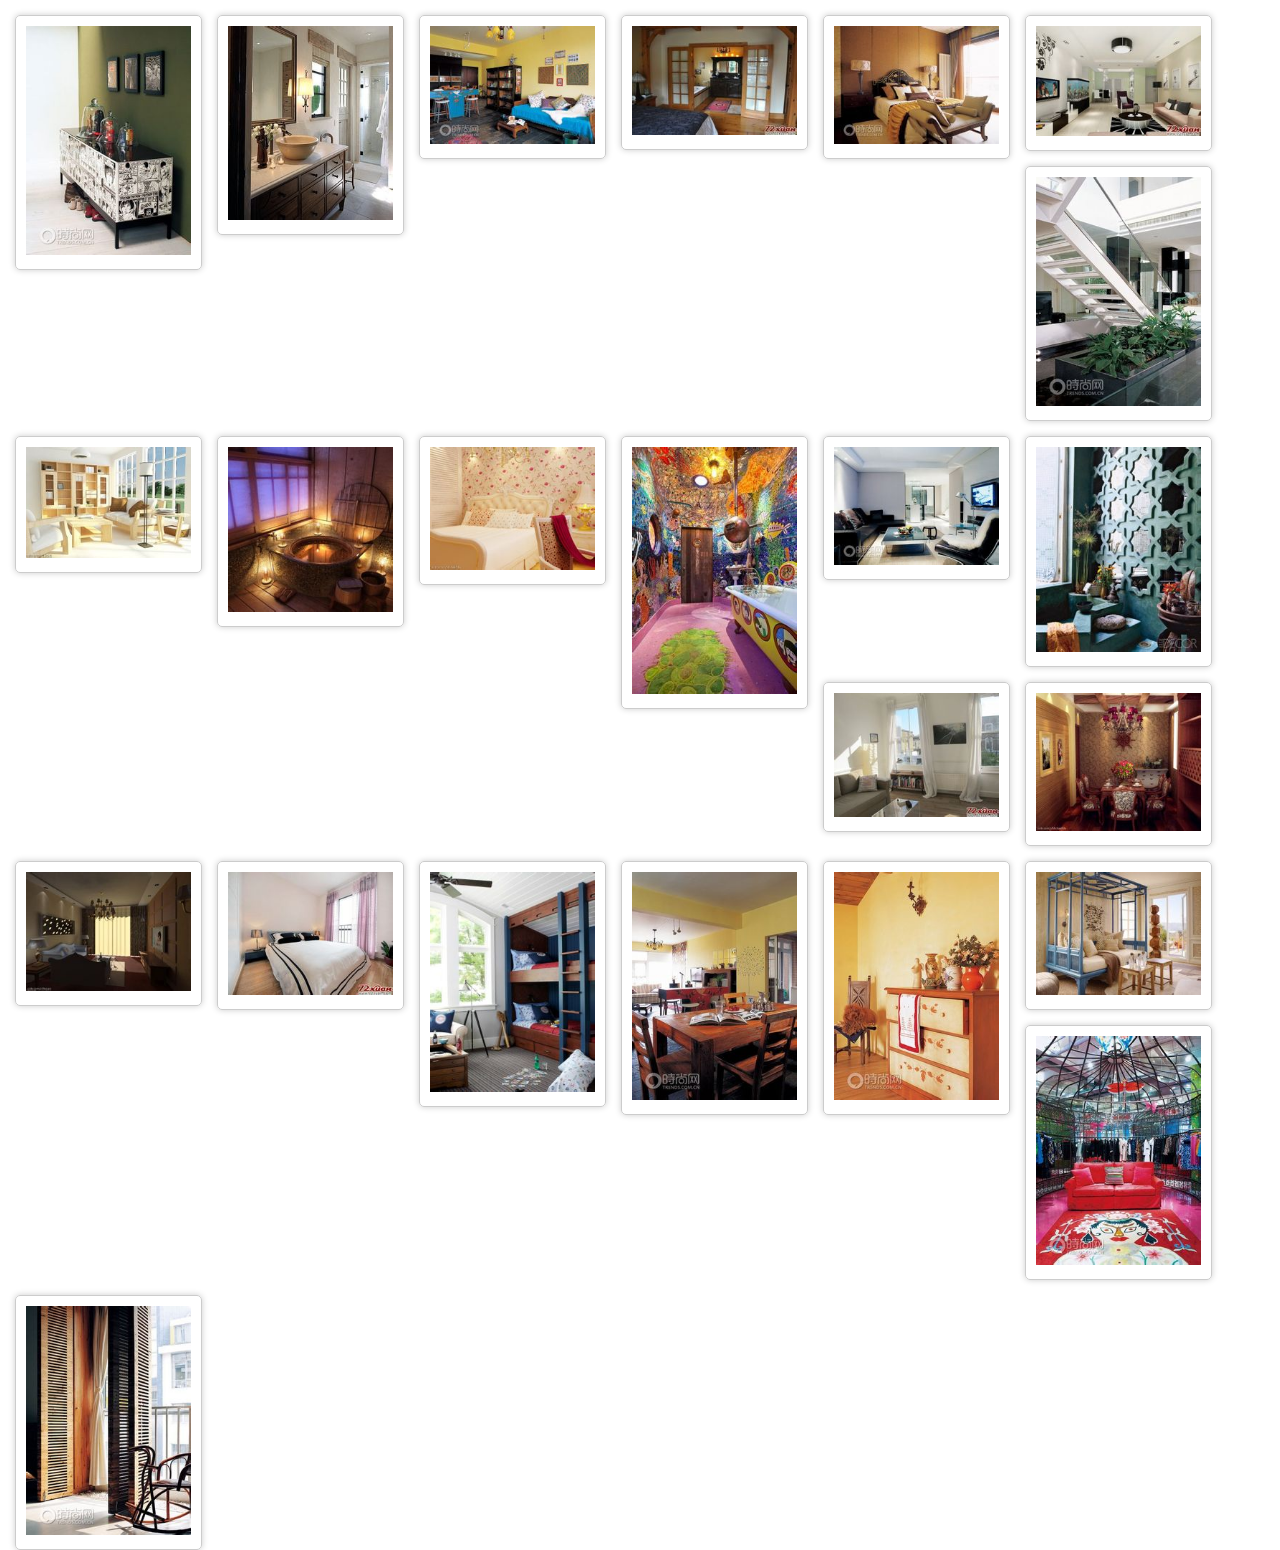
<file: ininin.html>
<!DOCTYPE html>
<html>

<head>
    <meta http-equiv="Content-Type" content="text/html; charset=UTF-8" />
    <script type="text/javascript" src="http://libs.baidu.com/jquery/1.9.0/jquery.js" /></script>
    <title>带有分散效果的瀑布流</title>
    <style type="text/css">
    * {
        padding: 0;
        margin: 0;
    }
    
    #main {
        position: relative;
    }
    
    .box {
        padding: 15px 0 0 15px;
        float: left;
    }
    
    .pic {
        padding: 10px;
        border: 1px solid #ccc;
        box-shadow: 0 0 6px #ccc;
        border-radius: 5px;
    }
    
    .pic img {
        width: 165px;
        height: auto;
    }
    </style>
    <script>
    $(window).on("load", function() {
        groupMove();

        var dataInt = {
            'data': [{
                'src': '1.jpg'
            }, {
                'src': '2.jpg'
            }, {
                'src': '3.jpg'
            }, {
                'src': '4.jpg'
            }]
        };

        // window.onscroll = function() {
        //     // 拖动滚动条时
        //     console.log(checkScrollSlide());
        //     if (checkScrollSlide()) {
        //         $.each(dataInt.data, function(key, value) {
        //             var oBox = $("<div>").addClass("box").appendTo($("#main"));
        //             var oPic = $("<div>").addClass("pic").appendTo($(oBox));
        //             $("<img>").attr("src", "img/" + $(value).attr("src")).appendTo($(oPic));
        //         })
        //         waterfall();
        //     }
        // };
        window.onscroll = function() {
            if (checkScrollSlide()) {
                var oParent = document.getElementById("main");
                for (var i = 0; i < dataInt.data.length; i++) {
                    var oPin = document.createElement('div'); //添加 元素节点
                    oPin.className = 'box'; //添加 类名 name属性
                    oParent.appendChild(oPin); //添加 子节点
                    var oBox = document.createElement('div');
                    oBox.className = 'pic';
                    oPin.appendChild(oBox);
                    var oImg = document.createElement('img');
                    oImg.src = './img/' + dataInt.data[i].src;
                    oBox.appendChild(oImg);
                }
                waterfall();
            }
        }
    });

    function getByClassName(parent, child) {
        var allTag = parent.getElementsByTagName('*');
        var tarClass = new Array();
        for (var i = 0; i < allTag.length; i++) {
            if (allTag[i].className == child) {
                tarClass.push(allTag[i]);
            }
        }
        return tarClass;
    }

    function groupMove() {
        // var $boxs=$("#main>div");
        var parent = document.getElementById("main");
        var boxs = getByClassName(parent, "box");
        // console.log(boxs.length);
        // console.log($boxs.eq(1).outerHeight());
        // console.log(boxs[1].offsetHeight);
        // console.log($boxs.eq(1).outerWidth());
        // console.log(boxs[1].offsetWidth);

        // $boxs.each(function(i){
        //     $boxs.eq(i).css("position","absolute");
        //     var otop=Math.floor($(window).height()/2)+(Math.random()*10>5?1:(-1))*5*i-Math.floor($boxs.eq(i).outerHeight()/2);
        //     var oleft=Math.floor($(window).width()/2)+(Math.random()*10>5?1:(-1))*5*i-Math.floor($boxs.eq(i).outerWidth()/2);
        //     $boxs.eq(i).css("top",otop);
        //     $boxs.eq(i).css("left",oleft);

        // });
        for (var i = 0; i < boxs.length; i++) {
            boxs[i].style.position = "absolute";
            var bheight = document.documentElement.clientHeight;
            var bwidth = document.documentElement.clientWidth;
            var otop = Math.floor(bheight / 2) + (Math.random() * 10 > 5 ? 1 : (-1)) * 5 * i - Math.floor(boxs[i].offsetHeight / 2);
            var oleft = Math.floor(bwidth / 2) + (Math.random() * 10 > 5 ? 1 : (-1)) * 5 * i - Math.floor(boxs[i].offsetWidth / 2);
            boxs[i].style.top = otop + "px";
            boxs[i].style.left = oleft + "px";
        }

        // var w=$boxs.eq(0).outerWidth();//每个数据块的宽度
        var w = boxs[0].offsetWidth;
        // var cols=Math.floor($(window).width()/w);//列数
        var bwidth = document.documentElement.clientWidth;
        var cols = Math.floor(bwidth / w);
        // $("#main").width(w*cols).css("margin","0 auto");//main居中
        parent.style.width = (w * cols) + "px";
        parent.style.margin = "0 auto";
        // var hArr=[];
        var hArr = new Array();

        // setTimeout(function(){
        //     var json;
        //     $boxs.each(function(index){
        //         //每个数据块的高度
        //         var h=$boxs.eq(index).outerHeight();
        //         if(index<cols){
        //             hArr[index]=h;
        //             json={top:0,left:index*w}
        //             startMove(index,json);
        //         }else{
        //             var minH=Math.min.apply(null,hArr);
        //             var minHIndex=$.inArray(minH,hArr);
        //             json={top:minH,left:minHIndex*w};
        //             startMove(index,json);
        //             hArr[minHIndex]+=$boxs.eq(index).outerHeight();
        //         }
        //     });
        // },1000);
        setTimeout(function() {
            var json = null;
            for (var i = 0; i < boxs.length; i++) {
                var h = boxs[i].offsetHeight;
                if (i < cols) {
                    hArr[i] = h;
                    json = {
                        top: 0,
                        left: (i * w)
                    };
                    startMove(boxs[i], json);
                } else {
                    var minH = Math.min.apply(null, hArr);
                    var minHIndex = getMinIndex(hArr, minH);
                    json = {
                        top: minH,
                        left: (minHIndex * w)
                    };
                    startMove(boxs[i], json);
                    hArr[minHIndex] += boxs[i].offsetHeight;
                }
            }
        }, 1000)
    }

    function getMinIndex(array, min) {
        for (var i = 0; i < array.length; i++) {
            if (array[i] == min) {
                return i;
            }
        }
    }

    function waterfall() {
        var $boxs = $("#main>div");
        var w = $boxs.eq(0).outerWidth();
        var cols = Math.floor($(window).width() / w);
        $("#main").width(w * cols).css("margin", "0 auto");
        var hArr = [];
        $boxs.each(function(index, value) {
            var h = $boxs.eq(index).outerHeight();
            if (index < cols) {
                hArr[index] = h;
            } else {
                var minH = Math.min.apply(null, hArr);
                var minHIndex = $.inArray(minH, hArr);
                $(value).css({
                    "position": "absolute",
                    "top": minH + "px",
                    "left": minHIndex * w + "px"
                });
                hArr[minHIndex] += $boxs.eq(index).outerHeight();
            }
        })
    }
    // function checkScrollSlide(){
    //   // 检测是否具备了加载数据块的条件
    //   var $lastBox=$("#main>div").last();
    //     var lastBoxDis=$lastBox.offset().top+Math.floor($lastBox.outerHeight()/2);

    //     var scrollTop=$(window).scrollTop();
    //     var documentH=$(window).height();
    //     return (lastBoxDis<scrollTop+documentH)?true:false;
    // }
    function checkScrollSlide() {
        var parent = document.getElementById("main");
        var boxs = getByClassName(parent, "box");
        var lastBox = boxs[boxs.length - 1];
        var lastBoxDis = parseInt(lastBox.style.top) + Math.floor(lastBox.offsetHeight / 2);
        var scrollTop = document.documentElement.scrollTop || document.body.scrollTop; //注意解决兼容性
        var documentH = document.documentElement.clientHeight; //页面高度
        console.log(lastBox);
        console.log(lastBoxDis);
        console.log(scrollTop);
        console.log(documentH);
        console.log((scrollTop + documentH));
        return (lastBoxDis < (scrollTop + documentH)) ? true : false;
    }


    // function startMove(index,json,fn){
    //     clearInterval(timer);
    //     var $boxs=$("#main>div");
    //     var timer=setInterval(function(){
    //         var flag=true;//①要设置在定时器里，否则经过②后，即使物体运动全部结束，
    //         //flag的值夜仍旧为false，这样永远也不会执行③处的判断，即链式运动的回调函数
    //       for(var attr in json){
    //         //1.取当前的值
    //         var icur=parseInt($boxs.eq(index).css(attr));
    //         //2.算速度
    //         var speed=(json[attr]-icur)/8;
    //         speed=speed>0?Math.ceil(speed):Math.floor(speed);
    //         //3.检测停止
    //         //console.log(speed);
    //         if(icur!=json[attr]){
    //             flag=false;//②
    //         }

    //         $boxs.eq(index).css(attr,icur+speed);

    //      }
    //      if(flag){//③

    //         clearInterval(timer);
    //         if(fn){
    //             fn();
    //         }
    //      }
    //     },30)
    // }
    function getStyle(obj, attr) {
        if (obj.currentStyle) {
            return obj.currentStyle[attr];
        } else {
            return getComputedStyle(obj, null)[attr];
        }
    }

    function startMove(obj, json, fun) {
        var finishFlag = true;
        clearInterval(obj.timer);
        obj.timer = setInterval(function() {
            flag = true;
            var speed = 0,
                currStyle = null;
            for (var attr in json) {
                if (attr == 'opacity') {
                    var isOpacity = true;
                    currStyle = Math.round(parseFloat(getStyle(obj, attr)) * 100);
                } else {
                    currStyle = parseInt(getStyle(obj, attr));
                }
                speed = (json[attr] - currStyle) / 8;
                speed = speed > 0 ? Math.ceil(speed) : Math.floor(speed);
                if (currStyle != json[attr]) {
                    finishFlag = false;
                }
                if (isOpacity) {
                    obj.style.filter = 'alpha(opacity:' + (currStyle + speed) + ')';
                    obj.style[attr] = (currStyle + speed) / 100;
                } else {
                    obj.style[attr] = currStyle + speed + 'px';
                }
                if (finishFlag) {
                    clearInterval(obj.timer);
                    if (fun) {
                        fun();
                    }
                }
            }
        }, 30);
    }
    </script>
</head>

<body>
    <div id="main">
        <div class="box">
            <div class="pic">
                <img src="img/0.jpg">
            </div>
        </div>
        <div class="box">
            <div class="pic">
                <img src="img/1.jpg">
            </div>
        </div>
        <div class="box">
            <div class="pic">
                <img src="img/2.jpg">
            </div>
        </div>
        <div class="box">
            <div class="pic">
                <img src="img/3.jpg">
            </div>
        </div>
        <div class="box">
            <div class="pic">
                <img src="img/4.jpg">
            </div>
        </div>
        <div class="box">
            <div class="pic">
                <img src="img/5.jpg">
            </div>
        </div>
        <div class="box">
            <div class="pic">
                <img src="img/6.jpg">
            </div>
        </div>
        <div class="box">
            <div class="pic">
                <img src="img/7.jpg">
            </div>
        </div>
        <div class="box">
            <div class="pic">
                <img src="img/8.jpg">
            </div>
        </div>
        <div class="box">
            <div class="pic">
                <img src="img/9.jpg">
            </div>
        </div>
        <div class="box">
            <div class="pic">
                <img src="img/10.jpg">
            </div>
        </div>
        <div class="box">
            <div class="pic">
                <img src="img/11.jpg">
            </div>
        </div>
        <div class="box">
            <div class="pic">
                <img src="img/12.jpg">
            </div>
        </div>
        <div class="box">
            <div class="pic">
                <img src="img/13.jpg">
            </div>
        </div>
        <div class="box">
            <div class="pic">
                <img src="img/14.jpg">
            </div>
        </div>
        <div class="box">
            <div class="pic">
                <img src="img/15.jpg">
            </div>
        </div>
        <div class="box">
            <div class="pic">
                <img src="img/16.jpg">
            </div>
        </div>
        <div class="box">
            <div class="pic">
                <img src="img/17.jpg">
            </div>
        </div>
        <div class="box">
            <div class="pic">
                <img src="img/18.jpg">
            </div>
        </div>
        <div class="box">
            <div class="pic">
                <img src="img/19.jpg">
            </div>
        </div>
        <div class="box">
            <div class="pic">
                <img src="img/20.jpg">
            </div>
        </div>
        <div class="box">
            <div class="pic">
                <img src="img/21.jpg">
            </div>
        </div>
        <div class="box">
            <div class="pic">
                <img src="img/22.jpg">
            </div>
        </div>
    </div>
    </div>
</body>

</html>
</file>
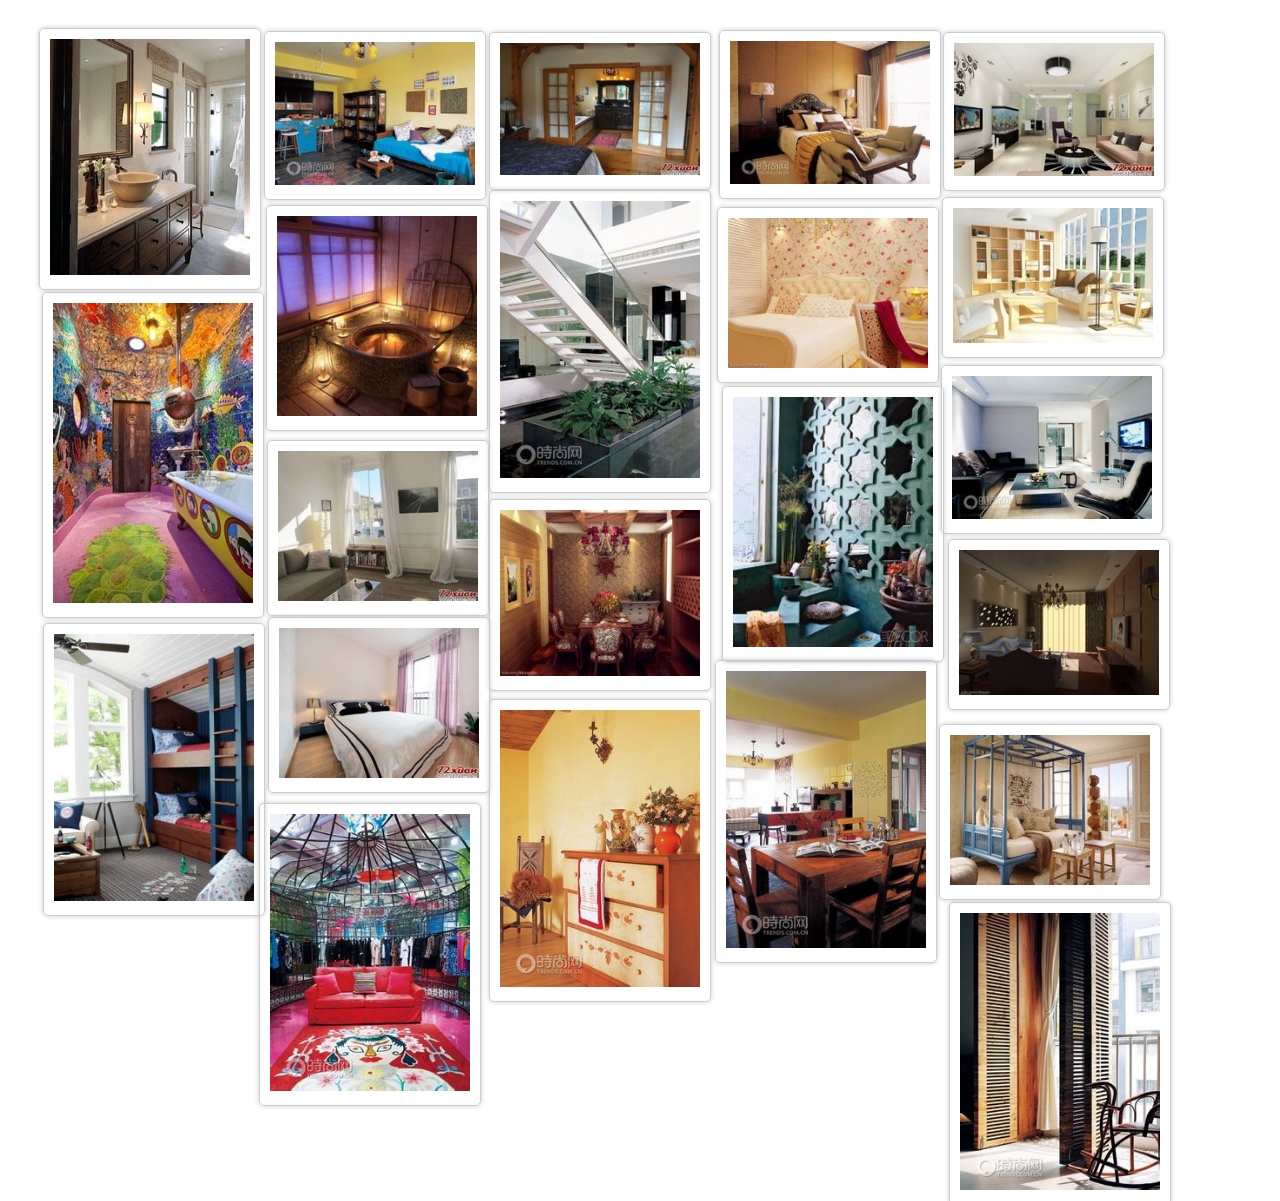
<file: 瀑布流布局-js.html>
<!DOCTYPE html>
<html lang="en">
<head>
	<meta charset="UTF-8">
	<title>瀑布流布局</title>
	<link rel="stylesheet" type="text/css" href="css/瀑布流布局.css">
</head>
<body>
	<div id="main">
		<div class="box">
			<div class="pic"><img src="img/1.jpg" alt=""></div>
		</div>
		<div class="box">
			<div class="pic"><img src="img/2.jpg" alt=""></div>
		</div>
		<div class="box">
			<div class="pic"><img src="img/3.jpg" alt=""></div>
		</div>
		<div class="box">
			<div class="pic"><img src="img/4.jpg" alt=""></div>
		</div>
		<div class="box">
			<div class="pic"><img src="img/5.jpg" alt=""></div>
		</div>
		<div class="box">
			<div class="pic"><img src="img/6.jpg" alt=""></div>
		</div>
		<div class="box">
			<div class="pic"><img src="img/7.jpg" alt=""></div>
		</div>
		<div class="box">
			<div class="pic"><img src="img/8.jpg" alt=""></div>
		</div>
		<div class="box">
			<div class="pic"><img src="img/9.jpg" alt=""></div>
		</div>
		<div class="box">
			<div class="pic"><img src="img/10.jpg" alt=""></div>
		</div>
		<div class="box">
			<div class="pic"><img src="img/11.jpg" alt=""></div>
		</div>
		<div class="box">
			<div class="pic"><img src="img/12.jpg" alt=""></div>
		</div>
		<div class="box">
			<div class="pic"><img src="img/13.jpg" alt=""></div>
		</div>
		<div class="box">
			<div class="pic"><img src="img/14.jpg" alt=""></div>
		</div>
		<div class="box">
			<div class="pic"><img src="img/15.jpg" alt=""></div>
		</div>
		<div class="box">
			<div class="pic"><img src="img/16.jpg" alt=""></div>
		</div>
		<div class="box">
			<div class="pic"><img src="img/17.jpg" alt=""></div>
		</div>
		<div class="box">
			<div class="pic"><img src="img/18.jpg" alt=""></div>
		</div>
		<div class="box">
			<div class="pic"><img src="img/19.jpg" alt=""></div>
		</div>
		<div class="box">
			<div class="pic"><img src="img/20.jpg" alt=""></div>
		</div>
		<div class="box">
			<div class="pic"><img src="img/21.jpg" alt=""></div>
		</div>
		<div class="box">
			<div class="pic"><img src="img/22.jpg" alt=""></div>
		</div>
		<!-- <div class="box">
			<div class="pic"><img src="img/23.jpg" alt=""></div>
		</div>
		<div class="box">
			<div class="pic"><img src="img/24.jpg" alt=""></div>
		</div>
		<div class="box">
			<div class="pic"><img src="img/25.jpg" alt=""></div>
		</div>
		<div class="box">
			<div class="pic"><img src="img/26.jpg" alt=""></div>
		</div>
		<div class="box">
			<div class="pic"><img src="img/27.jpg" alt=""></div>
		</div>
		<div class="box">
			<div class="pic"><img src="img/28.jpg" alt=""></div>
		</div>
		<div class="box">
			<div class="pic"><img src="img/29.jpg" alt=""></div>
		</div>
		<div class="box">
			<div class="pic"><img src="img/30.jpg" alt=""></div>
		</div>
		<div class="box">
			<div class="pic"><img src="img/31.jpg" alt=""></div>
		</div>
		<div class="box">
			<div class="pic"><img src="img/32.jpg" alt=""></div>
		</div>
		<div class="box">
			<div class="pic"><img src="img/33.jpg" alt=""></div>
		</div>
		<div class="box">
			<div class="pic"><img src="img/34.jpg" alt=""></div>
		</div>
		<div class="box">
			<div class="pic"><img src="img/35.jpg" alt=""></div>
		</div>
		<div class="box">
			<div class="pic"><img src="img/36.jpg" alt=""></div>
		</div>
		<div class="box">
			<div class="pic"><img src="img/37.jpg" alt=""></div>
		</div>
		<div class="box">
			<div class="pic"><img src="img/38.jpg" alt=""></div>
		</div>
		<div class="box">
			<div class="pic"><img src="img/39.jpg" alt=""></div>
		</div>
		<div class="box">
			<div class="pic"><img src="img/40.jpg" alt=""></div>
		</div>
		<div class="box">
			<div class="pic"><img src="img/41.jpg" alt=""></div>
		</div>
		<div class="box">
			<div class="pic"><img src="img/42.jpg" alt=""></div>
		</div>
		<div class="box">
			<div class="pic"><img src="img/43.jpg" alt=""></div>
		</div>
		<div class="box">
			<div class="pic"><img src="img/44.jpg" alt=""></div>
		</div>
		<div class="box">
			<div class="pic"><img src="img/45.jpg" alt=""></div>
		</div>
		<div class="box">
			<div class="pic"><img src="img/46.jpg" alt=""></div>
		</div>
		<div class="box">
			<div class="pic"><img src="img/47.jpg" alt=""></div>
		</div>
		<div class="box">
			<div class="pic"><img src="img/48.jpg" alt=""></div>
		</div>
		<div class="box">
			<div class="pic"><img src="img/49.jpg" alt=""></div>
		</div>
		<div class="box">
			<div class="pic"><img src="img/50.jpg" alt=""></div>
		</div>
		<div class="box">
			<div class="pic"><img src="img/51.jpg" alt=""></div>
		</div>
		<div class="box">
			<div class="pic"><img src="img/52.jpg" alt=""></div>
		</div>
		<div class="box">
			<div class="pic"><img src="img/53.jpg" alt=""></div>
		</div>
		<div class="box">
			<div class="pic"><img src="img/54.jpg" alt=""></div>
		</div>
		<div class="box">
			<div class="pic"><img src="img/55.jpg" alt=""></div>
		</div>
		<div class="box">
			<div class="pic"><img src="img/56.jpg" alt=""></div>
		</div>
		<div class="box">
			<div class="pic"><img src="img/57.jpg" alt=""></div>
		</div>
		<div class="box">
			<div class="pic"><img src="img/58.jpg" alt=""></div>
		</div>
		<div class="box">
			<div class="pic"><img src="img/59.jpg" alt=""></div>
		</div>
		<div class="box">
			<div class="pic"><img src="img/60.jpg" alt=""></div>
		</div>
		<div class="box">
			<div class="pic"><img src="img/61.jpg" alt=""></div>
		</div>
		<div class="box">
			<div class="pic"><img src="img/62.jpg" alt=""></div>
		</div>
		<div class="box">
			<div class="pic"><img src="img/63.jpg" alt=""></div>
		</div>
		<div class="box">
			<div class="pic"><img src="img/64.jpg" alt=""></div>
		</div>
		<div class="box">
			<div class="pic"><img src="img/65.jpg" alt=""></div>
		</div>
		<div class="box">
			<div class="pic"><img src="img/66.jpg" alt=""></div>
		</div>
		<div class="box">
			<div class="pic"><img src="img/67.jpg" alt=""></div>
		</div>
		<div class="box">
			<div class="pic"><img src="img/68.jpg" alt=""></div>
		</div>
		<div class="box">
			<div class="pic"><img src="img/69.jpg" alt=""></div>
		</div>
		<div class="box">
			<div class="pic"><img src="img/70.jpg" alt=""></div>
		</div>
		<div class="box">
			<div class="pic"><img src="img/71.jpg" alt=""></div>
		</div>
		<div class="box">
			<div class="pic"><img src="img/72.jpg" alt=""></div>
		</div>
		<div class="box">
			<div class="pic"><img src="img/73.jpg" alt=""></div>
		</div>
		<div class="box">
			<div class="pic"><img src="img/74.jpg" alt=""></div>
		</div>
		<div class="box">
			<div class="pic"><img src="img/75.jpg" alt=""></div>
		</div>
		<div class="box">
			<div class="pic"><img src="img/76.jpg" alt=""></div>
		</div>
		<div class="box">
			<div class="pic"><img src="img/77.jpg" alt=""></div>
		</div>
		<div class="box">
			<div class="pic"><img src="img/78.jpg" alt=""></div>
		</div>
		<div class="box">
			<div class="pic"><img src="img/79.jpg" alt=""></div>
		</div>
		<div class="box">
			<div class="pic"><img src="img/80.jpg" alt=""></div>
		</div>
		<div class="box">
			<div class="pic"><img src="img/81.jpg" alt=""></div>
		</div>
		<div class="box">
			<div class="pic"><img src="img/82.jpg" alt=""></div>
		</div>
		<div class="box">
			<div class="pic"><img src="img/83.jpg" alt=""></div>
		</div>
		<div class="box">
			<div class="pic"><img src="img/84.jpg" alt=""></div>
		</div>
		<div class="box">
			<div class="pic"><img src="img/85.jpg" alt=""></div>
		</div>
		<div class="box">
			<div class="pic"><img src="img/86.jpg" alt=""></div>
		</div>
		<div class="box">
			<div class="pic"><img src="img/87.jpg" alt=""></div>
		</div>
		<div class="box">
			<div class="pic"><img src="img/88.jpg" alt=""></div>
		</div>
		<div class="box">
			<div class="pic"><img src="img/89.jpg" alt=""></div>
		</div>
		<div class="box">
			<div class="pic"><img src="img/90.jpg" alt=""></div>
		</div>
		<div class="box">
			<div class="pic"><img src="img/91.jpg" alt=""></div>
		</div>
		<div class="box">
			<div class="pic"><img src="img/92.jpg" alt=""></div>
		</div>
		<div class="box">
			<div class="pic"><img src="img/93.jpg" alt=""></div>
		</div>
		<div class="box">
			<div class="pic"><img src="img/94.jpg" alt=""></div>
		</div>
		<div class="box">
			<div class="pic"><img src="img/95.jpg" alt=""></div>
		</div>
		<div class="box">
			<div class="pic"><img src="img/96.jpg" alt=""></div>
		</div>
		<div class="box">
			<div class="pic"><img src="img/97.jpg" alt=""></div>
		</div> -->
	</div>
	<script type="text/javascript" src="js/可加载瀑布流布局.js"></script>
	<!-- <script type="text/javascript" src="js/moveFrame.js"></script> -->
</body>
</html>
</file>
<file: css/瀑布流布局.css>
*{
	margin: 0px;
	padding: 0px;
}
.box {
	float: left;
	padding: 15px 0 0 15px;
	position: relative;
}
.pic {
	border: 1px solid #CCC;
	border-radius: 5px;
	box-shadow: 0 0 5px #CCC;
	padding: 10px;
}
img {
	width: 200px;
	height: auto;
}
</file>
